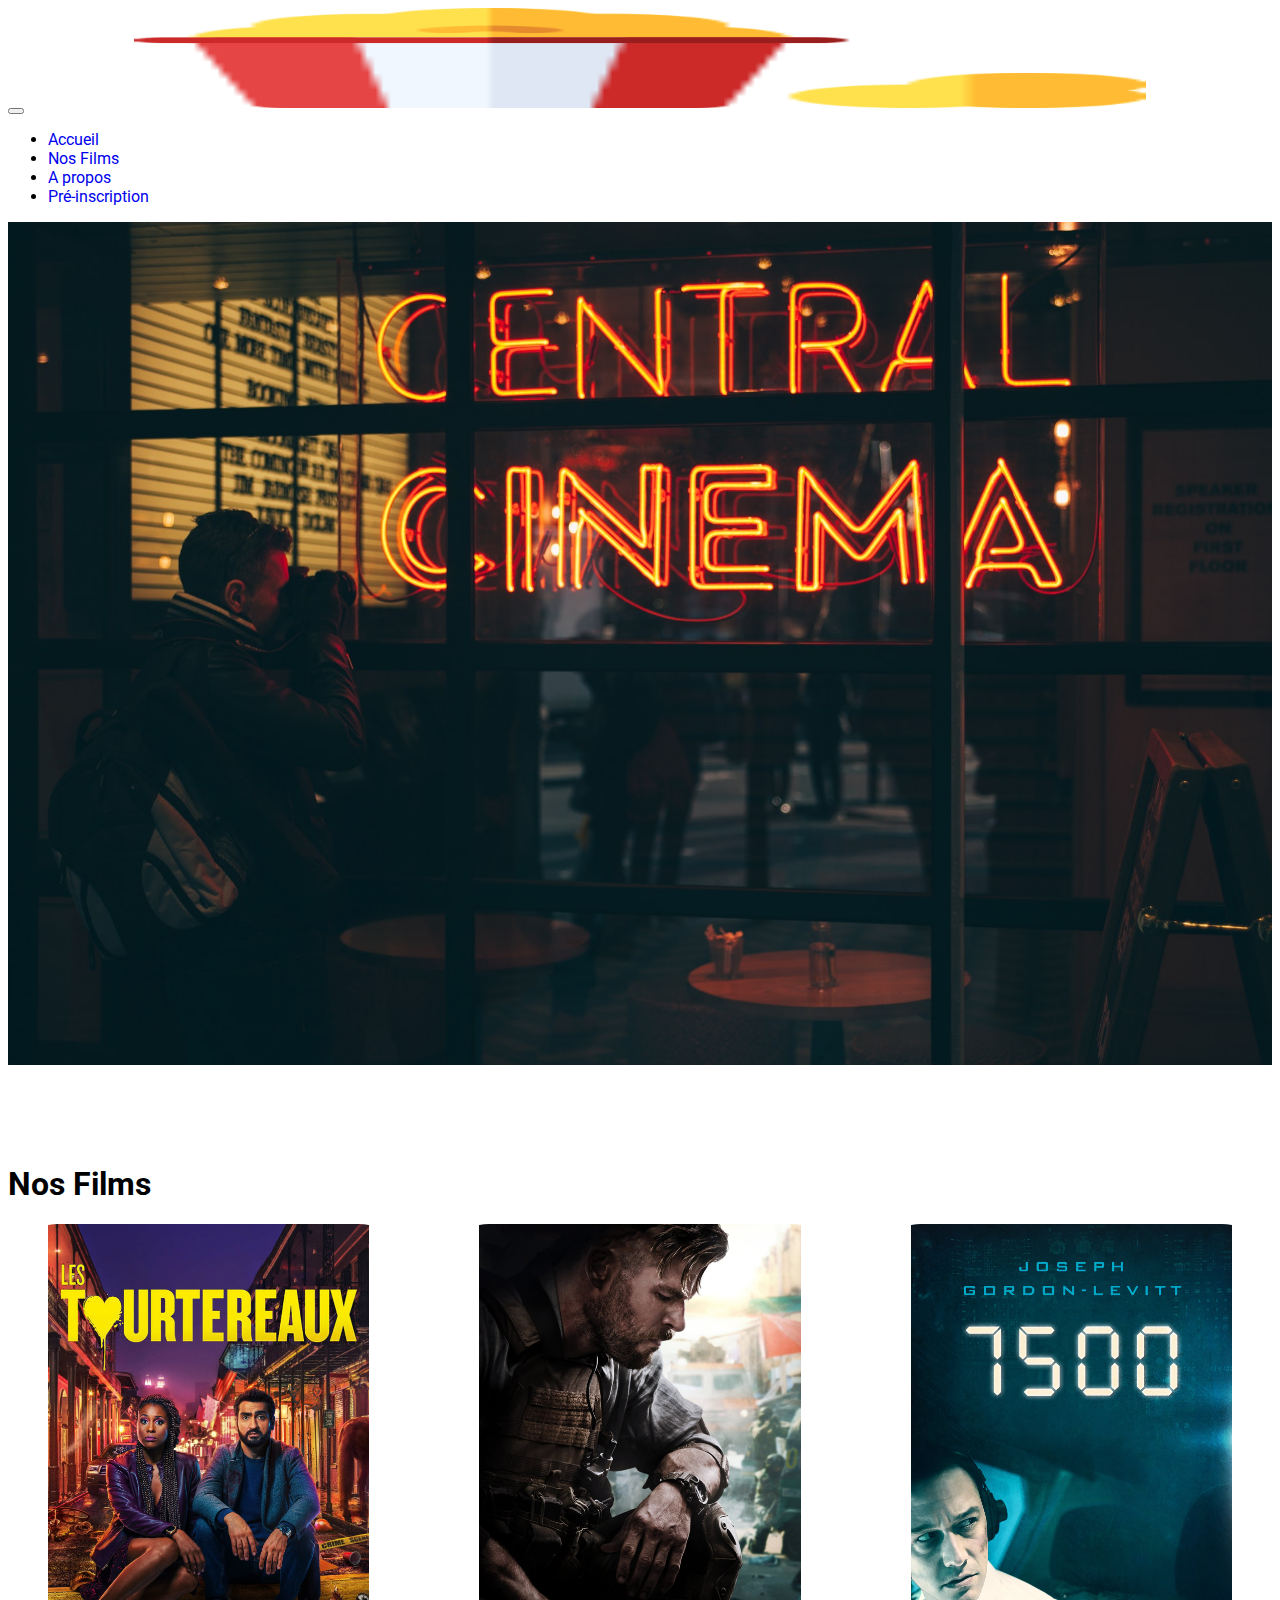
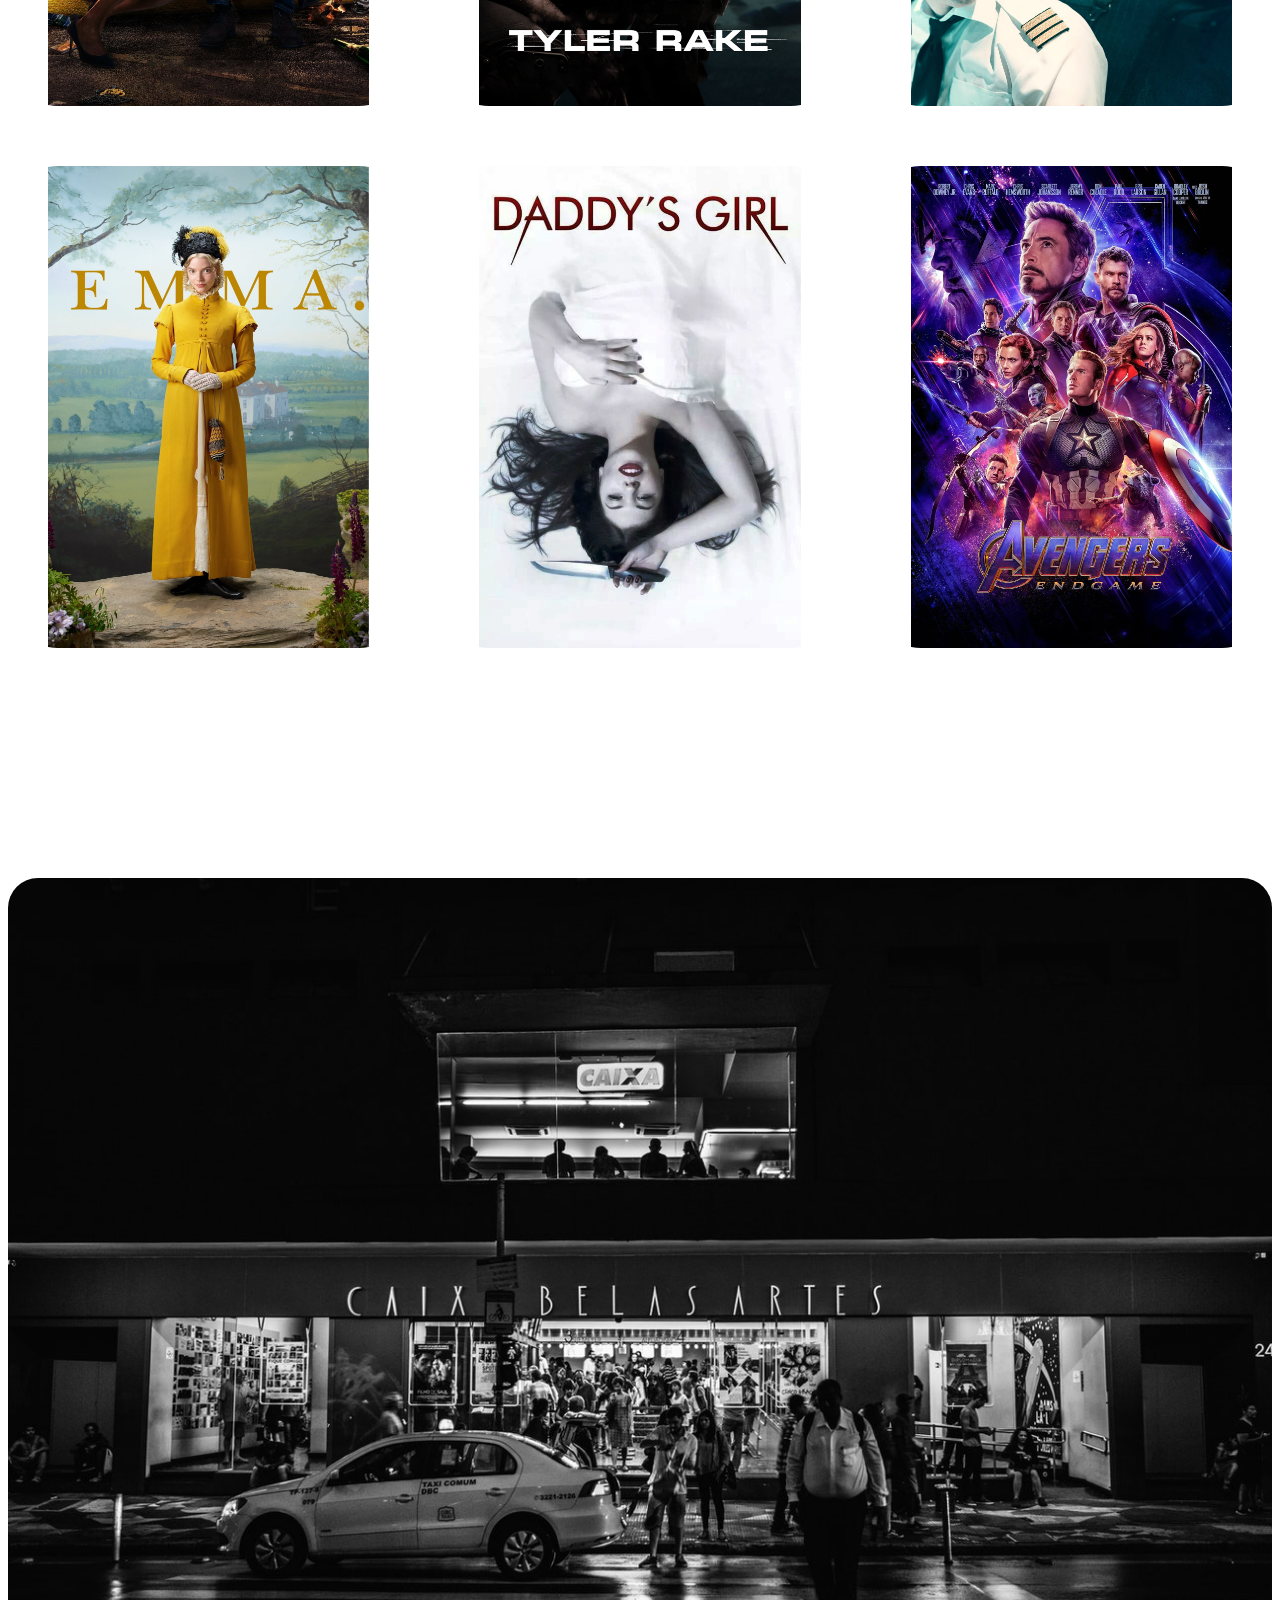
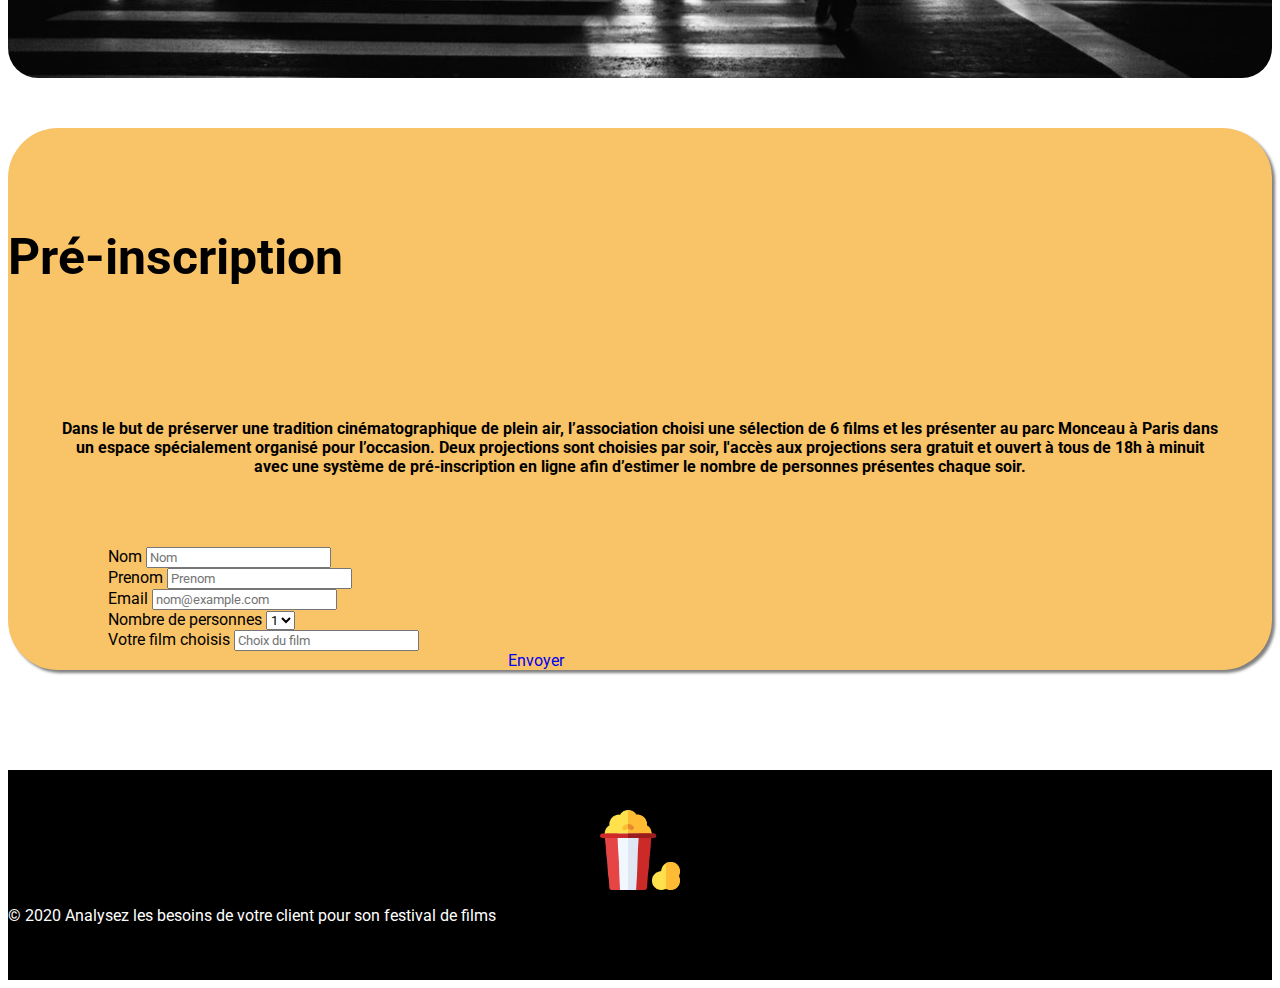
<file: index.html>
<html lang="en">

<head>
  <meta charset="UTF-8" />
  <meta name="viewport" content="width=device-width, initial-scale=1.0" />
  <link type="text/css" rel="stylesheet" href="style.css" />
  <link rel="stylesheet" href="https://stackpath.bootstrapcdn.com/bootstrap/4.5.0/css/bootstrap.min.css"
    integrity="sha384-9aIt2nRpC12Uk9gS9baDl411NQApFmC26EwAOH8WgZl5MYYxFfc+NcPb1dKGj7Sk" crossorigin="anonymous" />
  <link rel="stylesheet" href="https://cdnjs.cloudflare.com/ajax/libs/font-awesome/4.7.0/css/font-awesome.min.css">
  <link href="https://fonts.googleapis.com/css2?family=Roboto:ital,wght@0,300;1,100&display=swap" rel="stylesheet">
  <title>festival de films</title>
</head>

<body>
  <header>
    <nav class="navbar navbar-expand-lg navbar-light bg-light">
      <a class="navbar-brand" href="#"><img src="./public/logo/cinema.png" width="120" height="100" /></a>
      <button class="navbar-toggler" type="button" data-toggle="collapse" data-target="#navbarSupportedContent"
        aria-controls="navbarSupportedContent" aria-expanded="false" aria-label="Toggle navigation">
        <span class="navbar-toggler-icon"></span>
      </button>
      <div class="collapse navbar-collapse" id="navbarSupportedContent">
        <ul class="navbar-nav mr-auto">
          <li class="nav-item active">
            <a class="nav-link" href="#">Accueil</a>
          </li>
          <li class="nav-item active">
            <a class="nav-link" href="#films">Nos Films <span class="sr-only"></span></a>
          </li>
          <li class="nav-item active">
            <a class="nav-link" href="#a-propos">A propos <span class="sr-only"></span></a>
          </li>
          <li class="nav-item active">
            <a class="nav-link" href="#inscription">Pré-inscription <span class="sr-only"></span></a>
          </li>
        </ul>
      </div>
    </nav>
  </header>

  <section class="section-img">
    <img class="img-full" src="./public/back/cinema1.jpg" alt="" loading="lazy" />
  </section>
  <!--Cards-->
  <section class="container" id='films'>
    <h1 class="text-center film">Nos Films</h1>
    <div class="container-flex">
      <article class="card">
        <img src="./public/films/Les Tourtereaux.jpg" class="card-img-top" alt="..." />
        <div class="card-body title-card">
          <h2 class="card-title">Les Tourtereaux</h2>
          <div>
            <span class="fa fa-star checked"></span>
            <span class="fa fa-star checked"></span>
            <span class="fa fa-star checked"></span>
            <span class="fa fa-star"></span>
            <span class="fa fa-star"></span>
          </div>

        </div>
        <div class="card-body description-card">
          <p class="card-text">
            Un couple au bord de la rupture se retrouve impliqué dans un meurtre mystérieux. Les anciens tourtereaux
            doivent tout mettre en oeuvre pour effacer leurs noms sur la liste des suspects sans que leur conflit
            personnel prenne le pas sur leur objectif premier ; être disculpés.
          </p>
          <a href="#3" class="btn btn-danger">pré enregistrement</a>
        </div>
      </article>
      <article class="card">
        <img src="./public/films/Tyler.jpg" class="card-img-top" alt="..." />
        <div class="card-body title-card">
          <h2 class="card-title">Tyler Rake</h2>
          <div>
            <span class="fa fa-star checked"></span>
            <span class="fa fa-star checked"></span>
            <span class="fa fa-star checked"></span>
            <span class="fa fa-star checked"></span>
            <span class="fa fa-star checked"></span>
          </div>
        </div>
        <div class="card-body description-card">
          <p class="card-text">
            Tyler Rake est un mercenaire intrépide qui travaille dans l'ombre. Alors qu'il n'a plus rien à perdre, il
            est chargé par un puissant caïd mafieux, pour l'heure incarcéré, de sauver son fils qui a été enlevé. Mais
            dans le milieu glauque de la pègre, où se côtoient marchands d'armes et narcotrafiquants, la mission
            ultra-périlleuse de Rake frôle l'impossible. Et la vie du mercenaire et du jeune garçon risque d'en être
            bouleversée à jamais…
          </p>
          <a href="#3" class="btn btn-danger">pré enregistrement</a>
        </div>
      </article>
      <article class="card">
        <img src="./public/films/7500.jpg" class="card-img-top" alt="..." />
        <div class="card-body title-card">
          <h2 class="card-title">7500</h2>
          <div>
            <span class="fa fa-star checked"></span>
            <span class="fa fa-star "></span>
            <span class="fa fa-star "></span>
            <span class="fa fa-star"></span>
            <span class="fa fa-star"></span>
          </div>
        </div>
        <div class="card-body description-card">
          <p class="card-text">
            Alors qu'il pilote un Airbus A319 entre Berlin et Paris, le co-pilote Tobias Ellis se retrouve menacé par
            un groupe d'hommes armés. Parviendra-t-il à mener ses passagers sans encombre ?
          </p>
          <a href="#3" class="btn btn-danger">pré enregistrement</a>
        </div>
      </article>
      <article class="card">
        <img src="./public/films/emma.jpg" class="card-img-top" alt="..." />
        <div class="card-body title-card">
          <h2 class="card-title">EMMA .</h2>
          <div>
            <span class="fa fa-star checked"></span>
            <span class="fa fa-star checked"></span>
            <span class="fa fa-star checked"></span>
            <span class="fa fa-star checked"></span>
            <span class="fa fa-star"></span>
          </div>
        </div>
        <div class="card-body description-card">
          <p class="card-text">
            Adaptation du roman éponyme de Jane Austen sorti en 1815. Emma Woodhouse tente de faire rencontrer aux
            célibataires de son cercle d'amis leur âme sœur.
          </p>
          <a href="#3" class="btn btn-danger">pré enregistrement</a>
        </div>
      </article>
      <article class="card">
        <img src="./public/films/daddy.jpg" class="card-img-top" alt="..." />
        <div class="card-body title-card">
          <h2 class="card-title">Daddy's Girl</h2>
          <div>
            <span class="fa fa-star checked"></span>
            <span class="fa fa-star checked"></span>
            <span class="fa fa-star checked"></span>
            <span class="fa fa-star"></span>
            <span class="fa fa-star"></span>
          </div>
        </div>
        <div class="card-body description-card">
          <p class="card-text">
            Une adolescente manipulatrice convainc son père veuf, alcoolique, un peu trop protecteur qu'un garçon l'a
            battu et l’a violée, alors qu’il a en fait refusé ses avances. Mais aucune quantité de faits ne peut
            convaincre ce père enragé. Personne ne blesse la fille du papa...
          </p>
          <a href="#3" class="btn btn-danger">pré enregistrement</a>
        </div>
      </article>
      <article class="card">
        <img src="./public/films/end.jpg" class="card-img-top" alt="..." />
        <div class="card-body title-card">
          <h2 class="card-title">Avengers </h2>
          <div>
            <span class="fa fa-star checked"></span>
            <span class="fa fa-star checked"></span>
            <span class="fa fa-star checked"></span>
            <span class="fa fa-star checked"></span>
            <span class="fa fa-star checked"></span>
          </div>
        </div>
        <div class="card-body description-card">
          <p class="card-text">
            Après leur défaite face au Titan Thanos qui dans le film précédent s'est approprié toutes les pierres du
            Gant de l'infini , les Avengers et les Gardiens de la Galaxie ayant survécu à son claquement de doigts qui
            a pulvérisé « la moitié de toute forme de vie dans l'Univers », Captain America, Thor, Bruce Banner,
            Natasha Romanoff, War Machine, Tony Stark, Nébula et Rocket, vont essayer de trouver une solution pour
            ramener leurs coéquipiers disparus et vaincre Thanos en se faisant aider par Ronin alias Clint Barton,
            Captain Marvel et Ant-Man.
          </p>
          <a href="#3" class="btn btn-danger">pré enregistrement</a>
        </div>
      </article>
    </div>
  </section>
  <section class="container" id='a-propos'>
    <div class="back">
      <div class="card-border-style">
        <h2 class="inCardPropos">A propos</h2>
        <p class="inCard">
          L’association Les Films De Plein Air a été crée par Madame VIALA Jennifer pour un but de faire découvrir des
          films d’auteur au grand public via une projection en plein air. Mme VIALA Jennifer collabore avec un grand
          nombre de passionnés du film pour organiser son premier “Festival des Films de Plein Air” du 5 au 8 août au
          Parc Monceau à Paris.
        </p>
      </div>
    </div>
    </div>
  </section>
  <section class="container preinscription" id='inscription'>
    <h1 div class="text-center titre-preinscription">Pré-inscription</h1>
    <h4>
      Dans le but de préserver une tradition cinématographique de plein air, l’association choisi une sélection de
      6
      films et les présenter au parc Monceau à Paris dans un espace spécialement organisé pour l’occasion. Deux
      projections sont choisies par soir, l'accès aux projections sera gratuit et ouvert à tous de 18h à minuit
      avec
      une système de pré-inscription en ligne afin d’estimer le nombre de personnes présentes chaque soir.
    </h4>
    <div class="form-group">
      <label for="exampleFormControlInput1">Nom</label>
      <input type="nom" class="form-control" id="exampleFormControlInput1" placeholder="Nom" />
    </div>
    <div class="form-group">
      <label for="exampleFormControlInput1">Prenom</label>
      <input type="prenom" class="form-control" id="exampleFormControlInput1" placeholder="Prenom" />
    </div>
    <div class="form-group">
      <label for="exampleFormControlInput1">Email</label>
      <input type="email" class="form-control" id="exampleFormControlInput1" placeholder="nom@example.com" />
    </div>
    <div class="form-group">
      <label for="exampleFormControlSelect1">Nombre de personnes</label>
      <select class="form-control" id="exampleFormControlSelect1">
        <option>1</option>
        <option>2</option>
        <option>3</option>
        <option>4</option>
        <option>5</option>
      </select>
    </div>
    <div class="form-group">
      <label for="exampleFormControlInput1">Votre film choisis</label>
      <input type="email" class="form-control" id="exampleFormControlInput1" placeholder="Choix du film" />
    </div>
    <a href="#" class="btn btn-danger envoyé">Envoyer</a>
  </section>
  <footer>
    <img class="logo" src="./public/logo/cinema.png" width="120" height="100" alt="" />
    <p div class="text-center">© 2020 Analysez les besoins de votre client pour son festival de films</p>
    </div>
  </footer>
</body>

</html>
</file>
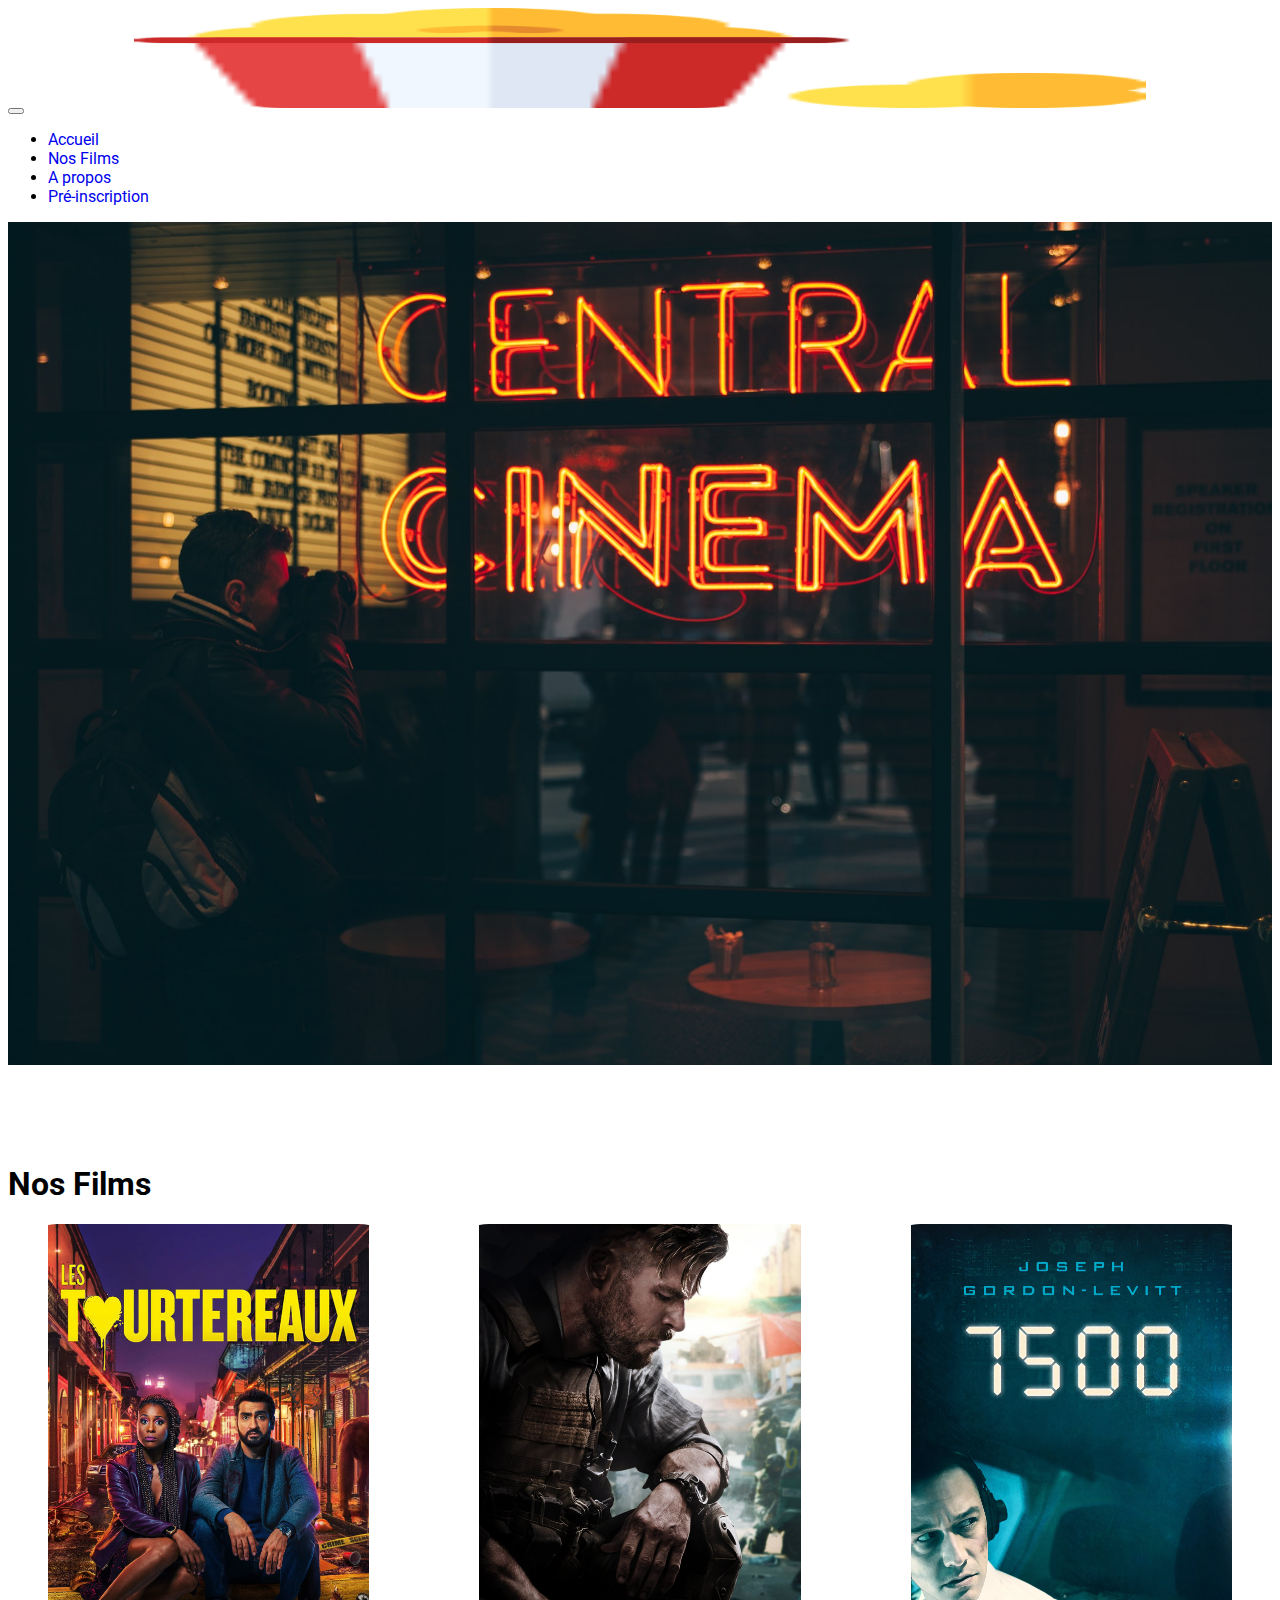
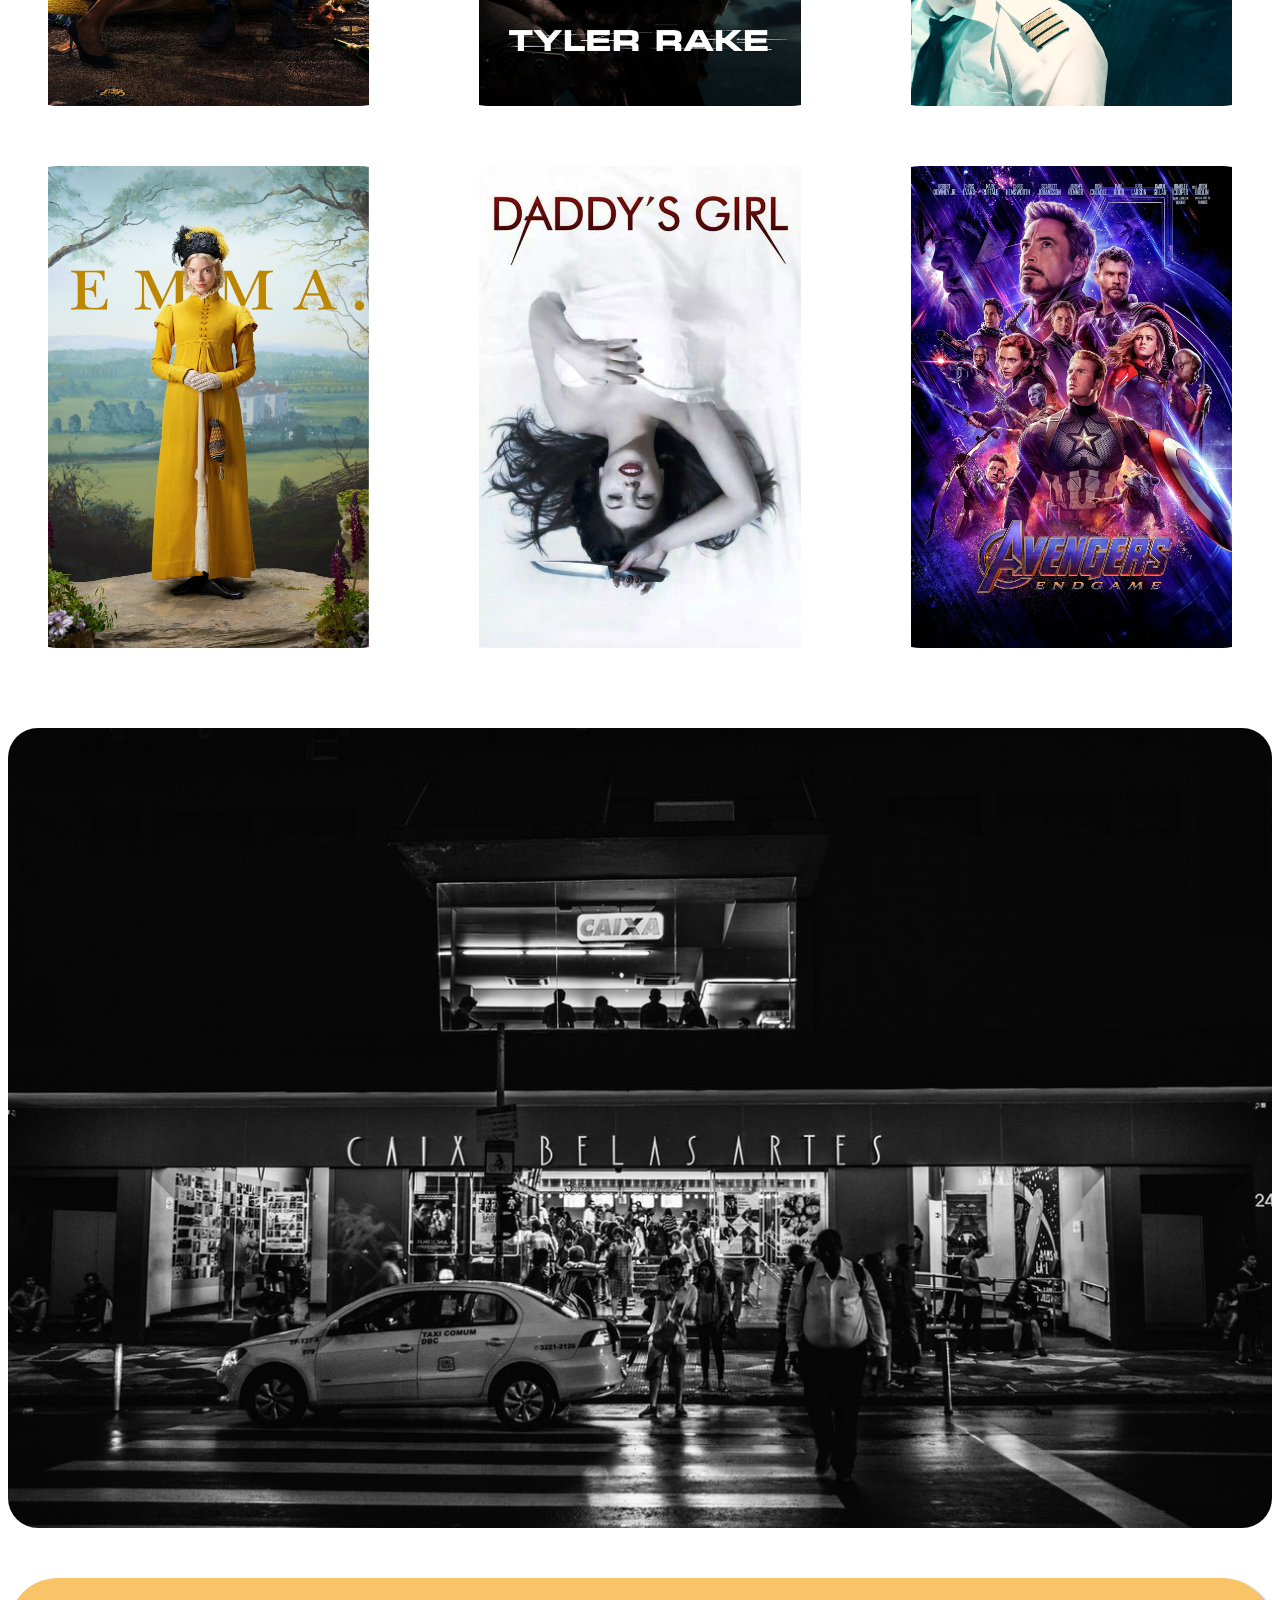
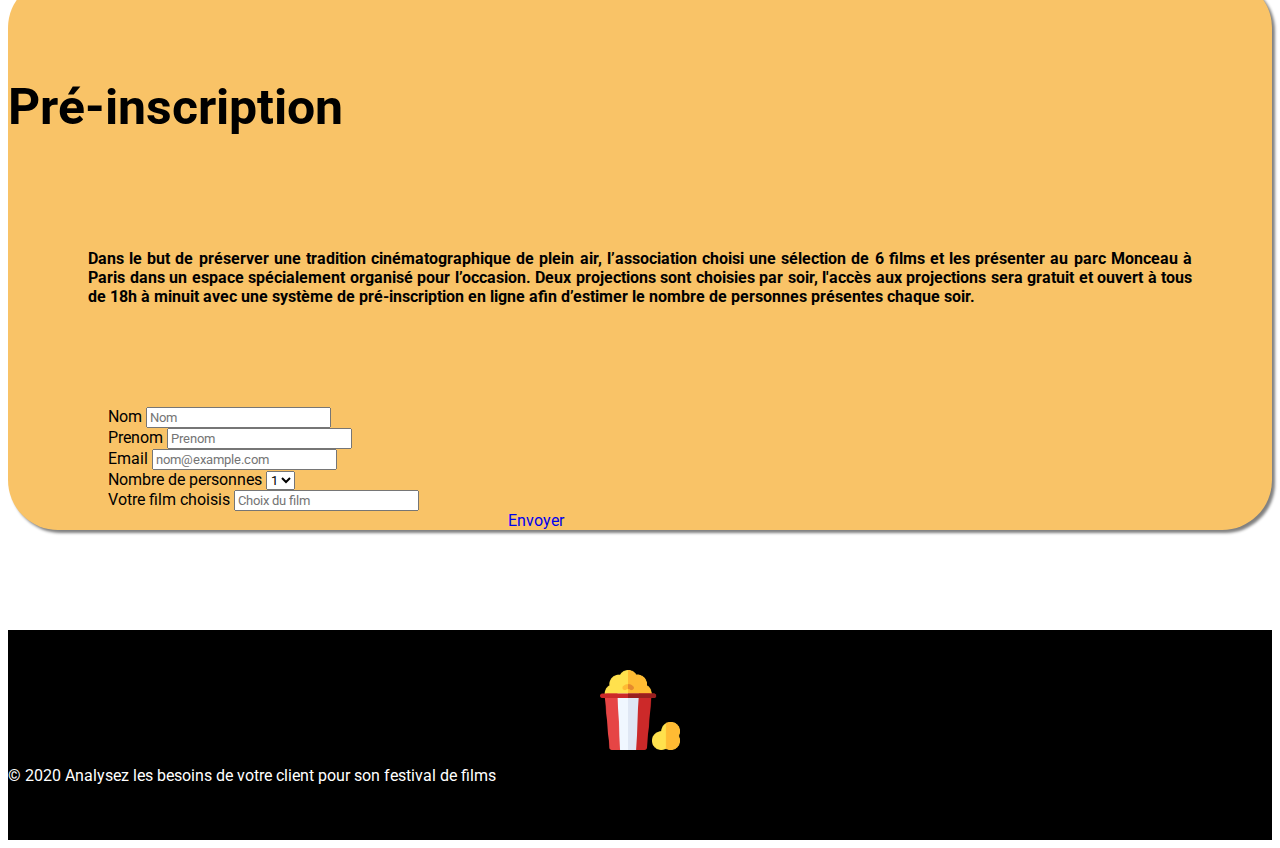
<file: PFILM_Budureea_Illshaad/PFILM_02_codesource/index.html>
<html lang="en">

<head>
  <meta charset="UTF-8" />
  <meta name="viewport" content="width=device-width, initial-scale=1.0" />
  <link type="text/css" rel="stylesheet" href="style.css" />
  <link rel="stylesheet" href="https://stackpath.bootstrapcdn.com/bootstrap/4.5.0/css/bootstrap.min.css"
    integrity="sha384-9aIt2nRpC12Uk9gS9baDl411NQApFmC26EwAOH8WgZl5MYYxFfc+NcPb1dKGj7Sk" crossorigin="anonymous" />
  <link rel="stylesheet" href="https://cdnjs.cloudflare.com/ajax/libs/font-awesome/4.7.0/css/font-awesome.min.css">
  <link href="https://fonts.googleapis.com/css2?family=Roboto:ital,wght@0,300;1,100&display=swap" rel="stylesheet">
  <title>festival de films</title>
</head>

<body>
  <header>
    <nav class="navbar navbar-expand-lg navbar-light bg-light">
      <a class="navbar-brand" href="#"><img src="./public/logo/cinema.png" width="120" height="100" /></a>
      <button class="navbar-toggler" type="button" data-toggle="collapse" data-target="#navbarSupportedContent"
        aria-controls="navbarSupportedContent" aria-expanded="false" aria-label="Toggle navigation">
        <span class="navbar-toggler-icon"></span>
      </button>
      <div class="collapse navbar-collapse" id="navbarSupportedContent">
        <ul class="navbar-nav mr-auto">
          <li class="nav-item active">
            <a class="nav-link" href="#">Accueil</a>
          </li>
          <li class="nav-item active">
            <a class="nav-link" href="#films">Nos Films <span class="sr-only"></span></a>
          </li>
          <li class="nav-item active">
            <a class="nav-link" href="#a-propos">A propos <span class="sr-only"></span></a>
          </li>
          <li class="nav-item active">
            <a class="nav-link" href="#inscription">Pré-inscription <span class="sr-only"></span></a>
          </li>
        </ul>
      </div>
    </nav>
  </header>

  <section class="section-img">
    <img class="img-full" src="./public/back/cinema1.jpg" alt="" loading="lazy" />
  </section>
  <!--Cards-->
  <section class="container" id='films'>
    <h1 class="text-center film">Nos Films</h1>
    <div class="container-flex">
      <article class="card">
        <img src="./public/films/Les Tourtereaux.jpg" class="card-img-top" alt="..." />
        <div class="card-body title-card">
          <h2 class="card-title">Les Tourtereaux</h2>
          <div>
            <span class="fa fa-star checked"></span>
            <span class="fa fa-star checked"></span>
            <span class="fa fa-star checked"></span>
            <span class="fa fa-star"></span>
            <span class="fa fa-star"></span>
          </div>

        </div>
        <div class="card-body description-card">
          <p class="card-text">
            Un couple au bord de la rupture se retrouve impliqué dans un meurtre mystérieux. Les anciens tourtereaux
            doivent tout mettre en oeuvre pour effacer leurs noms sur la liste des suspects sans que leur conflit
            personnel prenne le pas sur leur objectif premier ; être disculpés.
          </p>
          <a href="#3" class="btn btn-danger">pré enregistrement</a>
        </div>
      </article>
      <article class="card">
        <img src="./public/films/Tyler.jpg" class="card-img-top" alt="..." />
        <div class="card-body title-card">
          <h2 class="card-title">Tyler Rake</h2>
          <div>
            <span class="fa fa-star checked"></span>
            <span class="fa fa-star checked"></span>
            <span class="fa fa-star checked"></span>
            <span class="fa fa-star checked"></span>
            <span class="fa fa-star checked"></span>
          </div>
        </div>
        <div class="card-body description-card">
          <p class="card-text">
            Tyler Rake est un mercenaire intrépide qui travaille dans l'ombre. Alors qu'il n'a plus rien à perdre, il
            est chargé par un puissant caïd mafieux, pour l'heure incarcéré, de sauver son fils qui a été enlevé. Mais
            dans le milieu glauque de la pègre, où se côtoient marchands d'armes et narcotrafiquants, la mission
            ultra-périlleuse de Rake frôle l'impossible. Et la vie du mercenaire et du jeune garçon risque d'en être
            bouleversée à jamais…
          </p>
          <a href="#3" class="btn btn-danger">pré enregistrement</a>
        </div>
      </article>
      <article class="card">
        <img src="./public/films/7500.jpg" class="card-img-top" alt="..." />
        <div class="card-body title-card">
          <h2 class="card-title">7500</h2>
          <div>
            <span class="fa fa-star checked"></span>
            <span class="fa fa-star "></span>
            <span class="fa fa-star "></span>
            <span class="fa fa-star"></span>
            <span class="fa fa-star"></span>
          </div>
        </div>
        <div class="card-body description-card">
          <p class="card-text">
            Alors qu'il pilote un Airbus A319 entre Berlin et Paris, le co-pilote Tobias Ellis se retrouve menacé par
            un groupe d'hommes armés. Parviendra-t-il à mener ses passagers sans encombre ?
          </p>
          <a href="#3" class="btn btn-danger">pré enregistrement</a>
        </div>
      </article>
      <article class="card">
        <img src="./public/films/emma.jpg" class="card-img-top" alt="..." />
        <div class="card-body title-card">
          <h2 class="card-title">EMMA .</h2>
          <div>
            <span class="fa fa-star checked"></span>
            <span class="fa fa-star checked"></span>
            <span class="fa fa-star checked"></span>
            <span class="fa fa-star checked"></span>
            <span class="fa fa-star"></span>
          </div>
        </div>
        <div class="card-body description-card">
          <p class="card-text">
            Adaptation du roman éponyme de Jane Austen sorti en 1815. Emma Woodhouse tente de faire rencontrer aux
            célibataires de son cercle d'amis leur âme sœur.
          </p>
          <a href="#3" class="btn btn-danger">pré enregistrement</a>
        </div>
      </article>
      <article class="card">
        <img src="./public/films/daddy.jpg" class="card-img-top" alt="..." />
        <div class="card-body title-card">
          <h2 class="card-title">Daddy's Girl</h2>
          <div>
            <span class="fa fa-star checked"></span>
            <span class="fa fa-star checked"></span>
            <span class="fa fa-star checked"></span>
            <span class="fa fa-star"></span>
            <span class="fa fa-star"></span>
          </div>
        </div>
        <div class="card-body description-card">
          <p class="card-text">
            Une adolescente manipulatrice convainc son père veuf, alcoolique, un peu trop protecteur qu'un garçon l'a
            battu et l’a violée, alors qu’il a en fait refusé ses avances. Mais aucune quantité de faits ne peut
            convaincre ce père enragé. Personne ne blesse la fille du papa...
          </p>
          <a href="#3" class="btn btn-danger">pré enregistrement</a>
        </div>
      </article>
      <article class="card">
        <img src="./public/films/end.jpg" class="card-img-top" alt="..." />
        <div class="card-body title-card">
          <h2 class="card-title">Avengers </h2>
          <div>
            <span class="fa fa-star checked"></span>
            <span class="fa fa-star checked"></span>
            <span class="fa fa-star checked"></span>
            <span class="fa fa-star checked"></span>
            <span class="fa fa-star checked"></span>
          </div>
        </div>
        <div class="card-body description-card">
          <p class="card-text">
            Après leur défaite face au Titan Thanos qui dans le film précédent s'est approprié toutes les pierres du
            Gant de l'infini , les Avengers et les Gardiens de la Galaxie ayant survécu à son claquement de doigts qui
            a pulvérisé « la moitié de toute forme de vie dans l'Univers »
          </p>
          <a href="#3" class="btn btn-danger">pré enregistrement</a>
        </div>
      </article>
    </div>
  </section>
  <section class="container" id='a-propos'>
    <div class="back">
      <div class="card-border-style">
        <h2 class="inCardPropos">A PROPOS</h2>
        <p class="inCard">
          L’association Les Films De Plein Air a été crée par Madame VIALA Jennifer pour un but de faire découvrir des
          films d’auteur au grand public via une projection en plein air. Mme VIALA Jennifer collabore avec un grand
          nombre de passionnés du film pour organiser son premier “Festival des Films de Plein Air” du 5 au 8 août au
          Parc Monceau à Paris.
        </p>
      </div>
    </div>
    </div>
  </section>
  <section class="container preinscription" id='inscription'>
    <h1 div class="text-center titre-preinscription">Pré-inscription</h1>
    <h4>
      Dans le but de préserver une tradition cinématographique de plein air, l’association choisi une sélection de
      6
      films et les présenter au parc Monceau à Paris dans un espace spécialement organisé pour l’occasion. Deux
      projections sont choisies par soir, l'accès aux projections sera gratuit et ouvert à tous de 18h à minuit
      avec
      une système de pré-inscription en ligne afin d’estimer le nombre de personnes présentes chaque soir.
    </h4>
    <div class="form-group">
      <label for="exampleFormControlInput1">Nom</label>
      <input type="nom" class="form-control" id="exampleFormControlInput1" placeholder="Nom" />
    </div>
    <div class="form-group">
      <label for="exampleFormControlInput1">Prenom</label>
      <input type="prenom" class="form-control" id="exampleFormControlInput1" placeholder="Prenom" />
    </div>
    <div class="form-group">
      <label for="exampleFormControlInput1">Email</label>
      <input type="email" class="form-control" id="exampleFormControlInput1" placeholder="nom@example.com" />
    </div>
    <div class="form-group">
      <label for="exampleFormControlSelect1">Nombre de personnes</label>
      <select class="form-control" id="exampleFormControlSelect1">
        <option>1</option>
        <option>2</option>
        <option>3</option>
        <option>4</option>
        <option>5</option>
      </select>
    </div>
    <div class="form-group">
      <label for="exampleFormControlInput1">Votre film choisis</label>
      <input type="email" class="form-control" id="exampleFormControlInput1" placeholder="Choix du film" />
    </div>
    <a href="#" class="btn btn-danger envoyé">Envoyer</a>
  </section>
  <footer>
    <img class="logo" src="./public/logo/cinema.png" width="120" height="100" alt="" />
    <p div class="text-center">© 2020 Analysez les besoins de votre client pour son festival de films</p>
    </div>
  </footer>
</body>

</html>
</file>
<file: style.css>
* {
  font-family: 'Roboto', sans-serif;
}

html{
  scroll-behavior: smooth;
}


.film{
  margin-top: 50px;
}
.img-full {
  display: block;
  margin-left: auto;
  margin-right: auto;
  width: 100%;
}

img {
  display: block;
  margin-left: auto;
  margin-right: auto;
  width: 80%;
}

.back {
  margin-top: 50px;
  background-image: url("./public/back/cinema4.jpg"); 
  background-repeat: no-repeat;
  background-size: cover;
  width:100%;
  height: 800px;
  border-radius: 30px 30px 30px 30px;
  opacity: 1;
  position: relative;
}

.checked {
  color: gold;
}

.card{
  position: relative;
  cursor: pointer;
  text-align: center;
  border-radius: 50px !important;
  overflow: hidden;
  margin-bottom: 30px;
  width: 100% !important;
}
.title-card, .description-card {
  display:flex;
  align-items: center;
  justify-content: center;
  flex-direction: column;
  position: absolute;
  color: white;
  background-color: rgba(0,0,0, 0.3);
  height: 100%;
  width: 100%;
  transition: all ease 500ms;
 
}

.back:hover >.card-border-style{
  transition: all ease 500ms;
  opacity: 1;
}

.description-card {
  opacity: 0;
  
}

.card:hover > .description-card {
 opacity: 1;
} 

.card:hover > .title-card {
  opacity: 0;
 } 

 .card-border-style{
  padding: 50px;
  margin-top: 200px;
  margin-left: auto;
  margin-right: auto;
  width: 500px;
  height: 500px;
  border-radius: 10px 10px 10px 10px;
  background-color:#DC3545;
  box-shadow: 5px 2px 3px black, 
   -2px -2px 3px white;
  opacity: 0;
  position: relative;
  top: 150px;
 }

.inCardPropos{
  font-size: 50px;
  text-align: center;
}
.inCard{
  font-size: 20px;
  text-align: center;
  padding-top: 30;
}
 footer{
   background-color: black;
   height: 200px;
   margin-top: 100px;

 }
a{
  outline: none;
  text-decoration: none;
}
p{
  color: white;
}

img.logo{
  margin-top: 30px;
  width: 80px;
  height: 80px;
  display: block;
  margin-left: auto;
  margin-right: auto;
 }

 .container-flex {
   display: grid;
   grid-template-columns: repeat(3, 1fr);
   gap: 30px;
 }

 .preinscription{
  margin-top: 50px;
  border-radius: 50px;
  background: #f9c367;
  box-shadow: 3px 3px 3px grey,  
  2px 2px 3px white;
 }
 
 .titre-preinscription{
  font-size: 50px;
  padding-top: 100px;
  padding-bottom: 50px;
 }

 h4{
   text-align: center;
  padding: 50px;
 }

 .form-group{
   padding-left: 100px;
   padding-right: 100px;
 }


 
.btn{
  display: block;
  margin-left: auto;
  margin-right: auto;
}
.envoyé{
 align-items: center;
 margin-left: 500px;
 margin-bottom: 30px;
 width: 100px;
}

.section-img , .section-Apropos{
  margin-bottom: 100px;
}

footer{
  padding-top: 10px;
}

 @media (max-width: 800px) {
  .container-flex {
    grid-template-columns: repeat(2, 1fr);
    gap: 30px;
  }
 }

 @media (max-width: 560px) {
  .container-flex {
    grid-template-columns: repeat(1, 1fr);
    gap: 30px;
  }

 }
</file>
<file: PFILM_Budureea_Illshaad/PFILM_02_codesource/style.css>
* {
  font-family: 'Roboto', sans-serif;
}

html{
  scroll-behavior: smooth;
}


.film{
  margin-top: 50px;
}
.img-full {
  display: block;
  margin-left: auto;
  margin-right: auto;
  width: 100%;
}

img {
  display: block;
  margin-left: auto;
  margin-right: auto;
  width: 80%;
}

.back {
  margin-top: 50px;
  background-image: url("./public/back/cinema4.jpg"); 
  background-repeat: no-repeat;
  background-size: cover;
  max-width:100%;
  height: 800px;
  border-radius: 30px 30px 30px 30px;
  position: relative;
}

.checked {
  color: gold;
}

.card{
  position: relative;
  cursor: pointer;
  text-align: center;
  border-radius: 50px !important;
  overflow: hidden;
  margin-bottom: 30px;
  width: 100% !important;
}
.title-card, .description-card {
  display:flex;
  align-items: center;
  justify-content: center;
  flex-direction: column;
  position: absolute;
  color: white;
  background-color: rgba(0,0,0, 0.3);
  height: 100%;
  width: 100%;
  transition: all ease 500ms;
}

.back:hover >.card-border-style{
  transition: all ease 500ms;
  opacity: 1;
}

.description-card {
  opacity: 0;
}

.card:hover > .description-card {
 opacity: 1;
} 

.card:hover > .title-card {
  opacity: 0;
 } 

 .card-border-style{
  padding: 50px;
  max-width:100%;
  height: 100%;
  border-radius: 30px 30px 30px 30px;
  background-color:#DC3545;
  box-shadow: 2px 2px 2px 2px black, 
   -2px -2px 3px white;
  opacity: 0;
 }

.inCardPropos{
  padding-top: 50px;
  font-size: 50px;
  text-align: center;

}
.inCard{
  font-size: 30px;
  text-align: justify;
  padding-top: 80px;
}
 footer{
   background-color: black;
   height: 200px;
   margin-top: 100px;
 }

a{
  outline: none;
  text-decoration: none;
}
p{
  color: white;
}

img.logo{
  margin-top: 30px;
  width: 80px;
  height: 80px;
  display: block;
  margin-left: auto;
  margin-right: auto;
 }

 .container-flex {
   display: grid;
   grid-template-columns: repeat(3, 1fr);
   gap: 30px;
 }

 .preinscription{
   max-width: 100%;
  margin-top: 50px;
  border-radius: 50px;
  background: #f9c367;
  box-shadow: 3px 3px 3px grey,  
  2px 2px 3px white;
 }
 
 .titre-preinscription{
  font-size: 50px;
  padding-top: 100px;
  
 }

 h4{
  text-align: justify;
  padding: 80px;
 }

.form-group{
  padding-left: 100px;
  padding-right: 100px;
}
  
 
.envoyé{
 align-items: center;
 margin-left: 500px;
 margin-bottom: 30px;
 width: 100px;
}

.section-img , .section-Apropos{
  margin-bottom: 100px;
}

footer{
  padding-top: 10px;
}

 @media (max-width: 800px) {
  .container-flex {
    grid-template-columns: repeat(2, 1fr);
    gap: 30px;
  }
 }

 
 @media (max-width : 560px){
  .container-flex {
    grid-template-columns: repeat(1, 1fr);
    gap: 30px;
  }
   .inCard{
     font-size: 20px;
   }
   .envoyé{
     margin-left: 200px;
   }
 }
</file>
